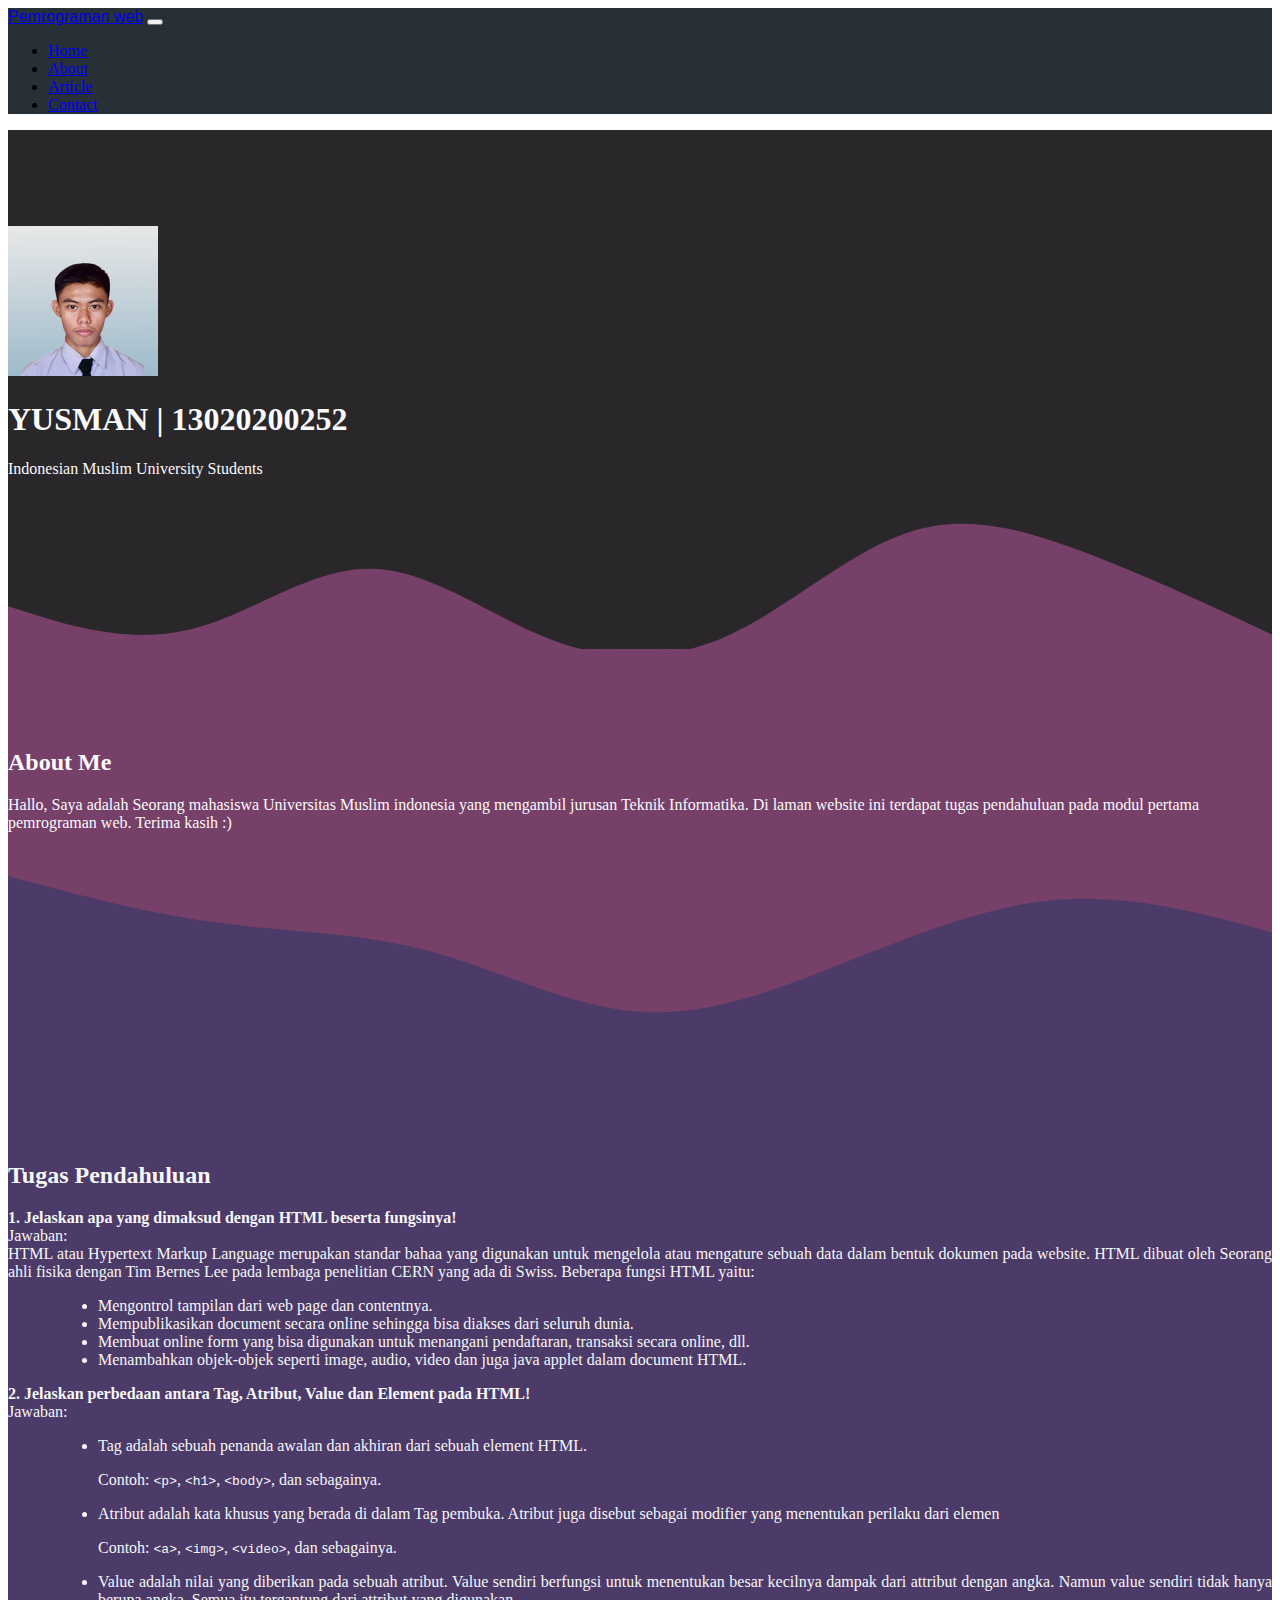
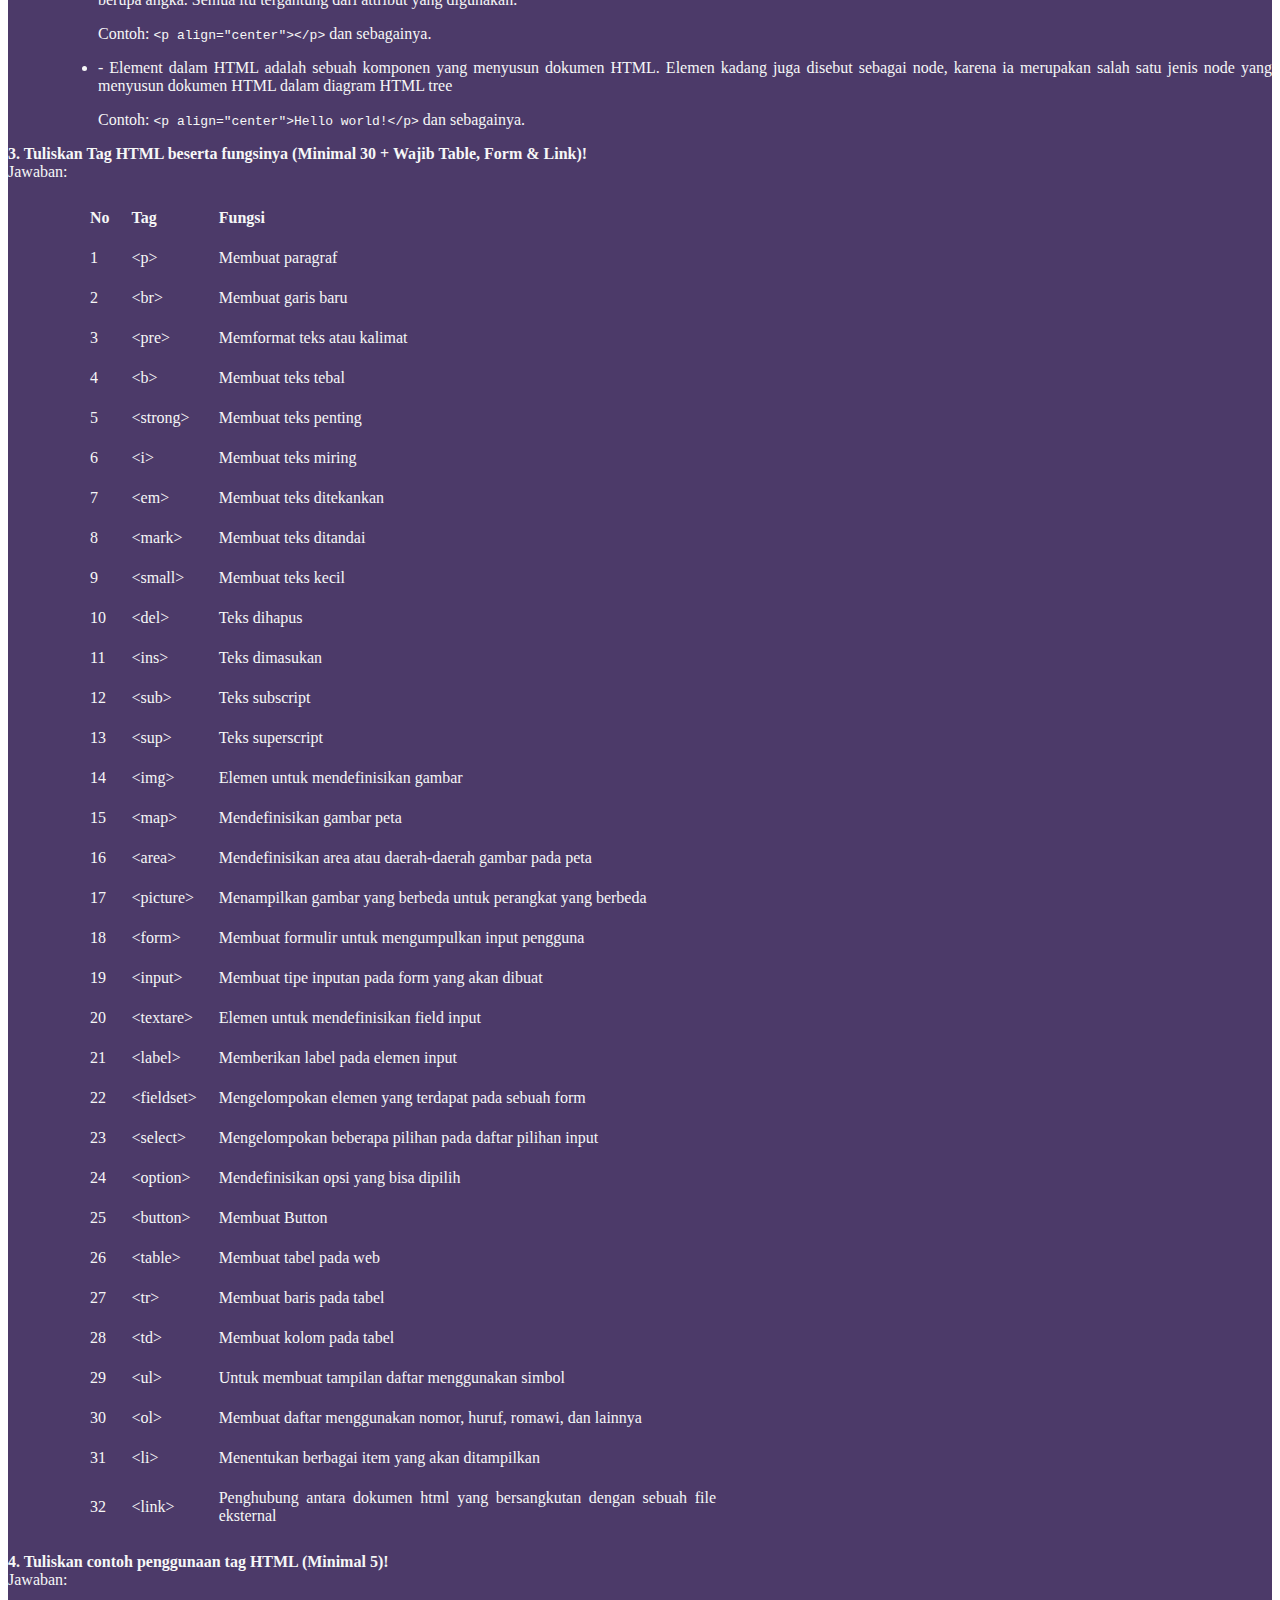
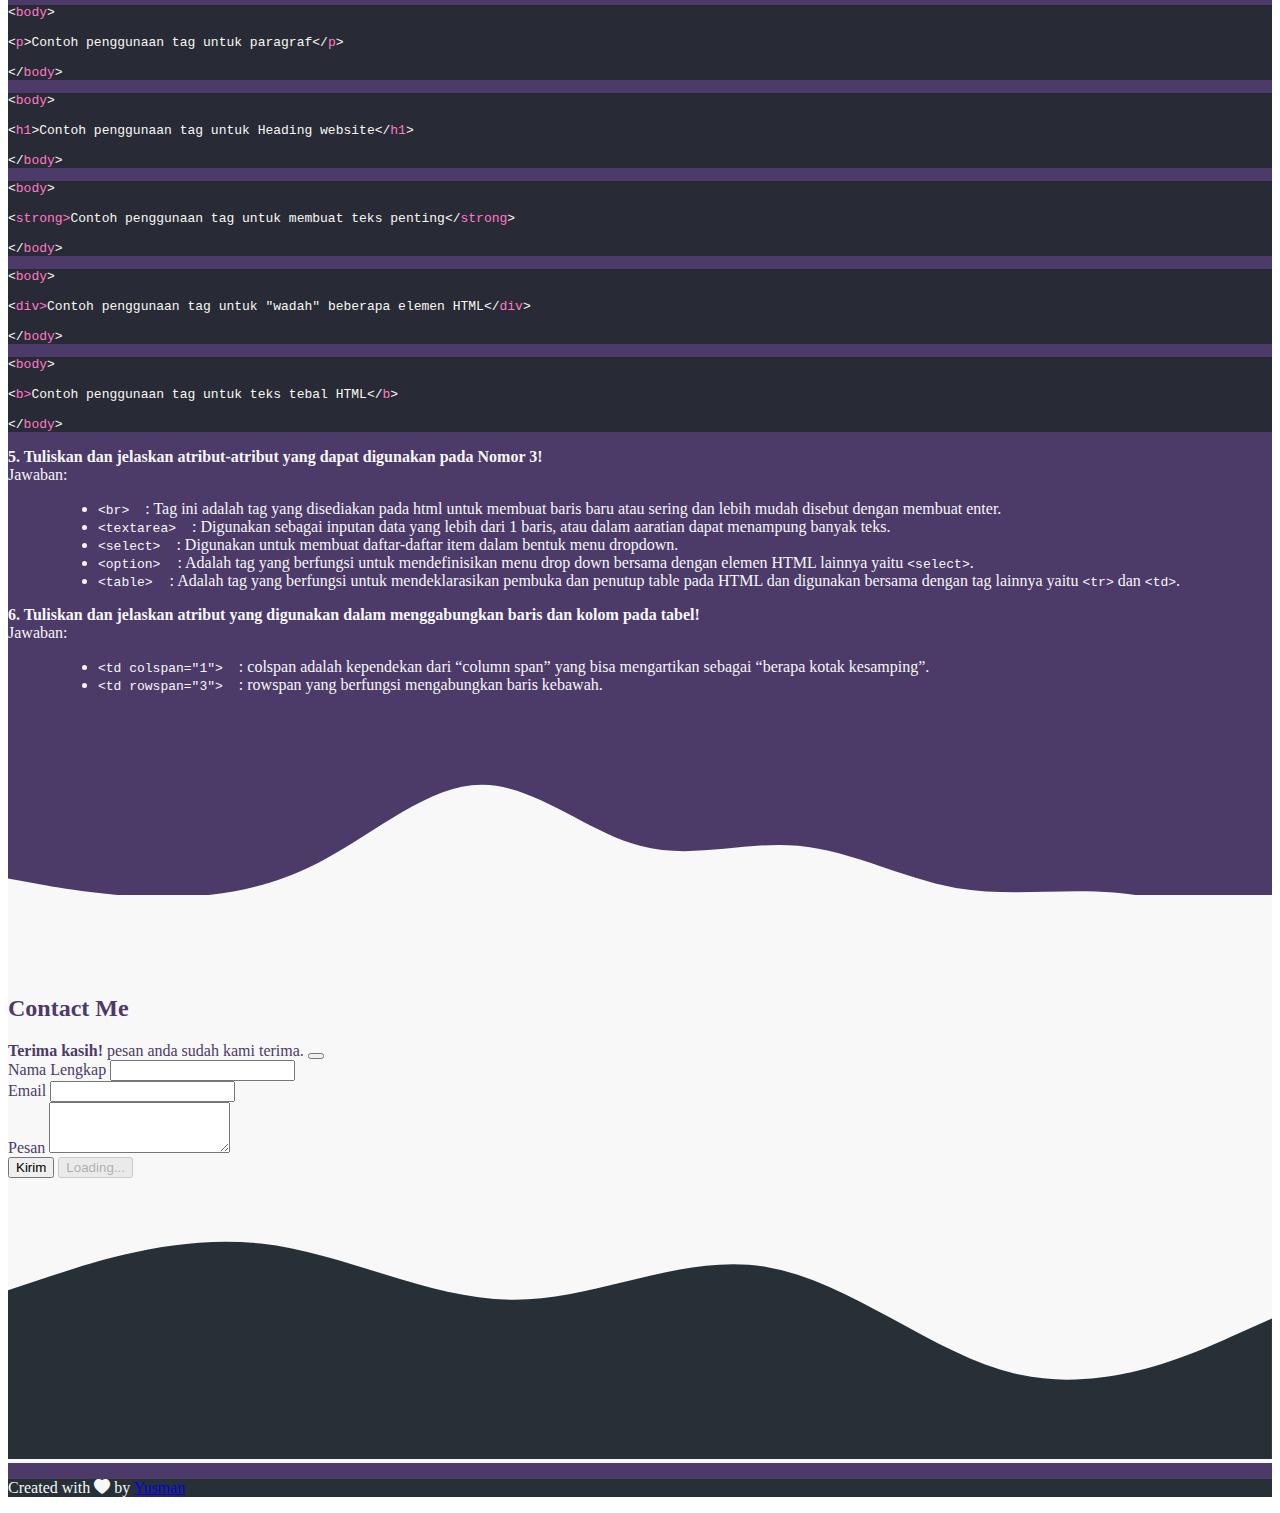
<file: src/index.html>
<!DOCTYPE html>
<html lang="en">
<!-- Required meta tags -->
<meta charset="utf-8" />
<meta name="viewport" content="width=device-width, initial-scale=1" />

<!-- Bootstrap CSS -->
<link href="https://cdn.jsdelivr.net/npm/bootstrap@5.1.0/dist/css/bootstrap.min.css" rel="stylesheet"
  integrity="sha384-KyZXEAg3QhqLMpG8r+8fhAXLRk2vvoC2f3B09zVXn8CA5QIVfZOJ3BCsw2P0p/We" crossorigin="anonymous" />
<link rel="stylesheet" href="style.css">
<title>TUGAS PENDAHULUAN</title>

<!-- Header icon -->
<link rel="icon" type="image/x-icon" href="https://i.postimg.cc/qMhmbPWv/profile-light-Blue.png">

<!-- Boostrap icons -->
<link rel="stylesheet" href="https://cdn.jsdelivr.net/npm/bootstrap-icons@1.7.2/font/bootstrap-icons.css">

<!-- my css -->
<link rel="stylesheet" href="style.css" />

</head>

<body id="home">

  <!-- Navbar -->
  <nav class="navbar navbar-expand-lg navbar-dark shadow-sm fixed-top" style="background-color: #273036">
    <div class="container">
      <a class="navbar-brand" href="#">Pemrograman web</a>
      <button class="navbar-toggler" type="button" data-bs-toggle="collapse" data-bs-target="#navbarNav"
        aria-controls="navbarNav" aria-expanded="false" aria-label="Toggle navigation">
        <span class="navbar-toggler-icon"></span>
      </button>
      <div class="collapse navbar-collapse" id="navbarNav">
        <ul class="navbar-nav ms-auto">
          <li class="nav-item">
            <a class="nav-link active" aria-current="page" href="#home">Home</a>
          </li>
          <li class="nav-item">
            <a class="nav-link" href="#about">About</a>
          </li>
          <li class="nav-item">
            <a class="nav-link" href="#article">Article</a>
          </li>
          <li class="nav-item">
            <a class="nav-link" href="#contact">Contact</a>
          </li>
        </ul>
      </div>
    </div>
  </nav>
  <!-- Akhir Navbar -->


  <!-- Jumbotron -->
  <section class="jumbotron text-center">
    <img src="../img/profile_grey.png" alt="Yusman" width="150" class="rounded rounded-circle img-thumbnail">
    <h1 class="display-7">YUSMAN | 13020200252</h1>
    <p class="lead">Indonesian Muslim University Students</p>

    <svg xmlns="http://www.w3.org/2000/svg" viewBox="0 0 1440 320">
      <path fill="#774069" fill-opacity="1"
        d="M0,128L34.3,138.7C68.6,149,137,171,206,154.7C274.3,139,343,85,411,85.3C480,85,549,139,617,165.3C685.7,192,754,192,823,160C891.4,128,960,64,1029,42.7C1097.1,21,1166,43,1234,69.3C1302.9,96,1371,128,1406,144L1440,160L1440,320L1405.7,320C1371.4,320,1303,320,1234,320C1165.7,320,1097,320,1029,320C960,320,891,320,823,320C754.3,320,686,320,617,320C548.6,320,480,320,411,320C342.9,320,274,320,206,320C137.1,320,69,320,34,320L0,320Z">
      </path>
    </svg>
    <!-- Akhir jumbotron -->


    <!-- About -->
    <section id="about">
      <div class="container">
        <div class="row text-center mb-3">
          <div class="col">
            <h2>About Me</h2>
          </div>
        </div>
        <div class="row justify-content-center fs-5 text-center">
          <div class="col-md-4">
            <p>Hallo, Saya adalah Seorang mahasiswa Universitas Muslim indonesia yang mengambil jurusan Teknik
              Informatika. Di laman website ini terdapat tugas pendahuluan pada modul pertama pemrograman web. Terima
              kasih :)</p>
          </div>
        </div>
      </div>
      <svg xmlns="http://www.w3.org/2000/svg" viewBox="0 0 1440 320">
        <path fill="#4c3a69" fill-opacity="1"
          d="M0,32L40,42.7C80,53,160,75,240,85.3C320,96,400,96,480,117.3C560,139,640,181,720,186.7C800,192,880,160,960,128C1040,96,1120,64,1200,58.7C1280,53,1360,75,1400,85.3L1440,96L1440,320L1400,320C1360,320,1280,320,1200,320C1120,320,1040,320,960,320C880,320,800,320,720,320C640,320,560,320,480,320C400,320,320,320,240,320C160,320,80,320,40,320L0,320Z">
        </path>
      </svg>
      <!-- Akhir About -->


      <!-- Tugas pendahuluan -->
      <section id="article">
        <div class="container">
          <div class="row text-center mb-3">
            <div class="col pb-lg-5">
              <h2>Tugas Pendahuluan</h2>
            </div>
          </div>
          <div class="row justify-content-center">

            <!-- Soal 1 -->
            <p><strong>1. Jelaskan apa yang dimaksud dengan HTML beserta fungsinya!</strong> <br> Jawaban: <br> HTML
              atau Hypertext Markup Language merupakan standar bahaa yang digunakan untuk mengelola atau mengature
              sebuah data dalam bentuk dokumen pada website. HTML dibuat oleh Seorang ahli fisika dengan Tim Bernes Lee
              pada lembaga penelitian CERN yang ada di Swiss. Beberapa fungsi HTML yaitu: <br>
              <ul style="margin-left: 50px;">
                <li>Mengontrol tampilan dari web page dan contentnya.</li>
                <li>Mempublikasikan document secara online sehingga bisa diakses dari seluruh dunia.</li>
                <li>Membuat online form yang bisa digunakan untuk menangani pendaftaran, transaksi secara online, dll.
                </li>
                <li>Menambahkan objek-objek seperti image, audio, video dan juga java applet dalam document HTML.</li>
              </ul>
            </p>

            <!-- Soal 2 -->
            <p><strong>2. Jelaskan perbedaan antara Tag, Atribut, Value dan Element pada HTML!</strong> <br> Jawaban:
              <ul style="margin-left: 50px;">
                <li>Tag adalah sebuah penanda awalan dan akhiran dari sebuah element HTML.</li>
                <p>Contoh: <code>&lt;p&gt;</code>, <code>&lt;h1&gt;</code>, <code>&lt;body&gt;</code>, dan sebagainya.
                </p>
                <li>Atribut adalah kata khusus yang berada di dalam Tag pembuka. Atribut juga disebut sebagai modifier
                  yang menentukan perilaku dari elemen</li>
                <p>Contoh: <code>&lt;a&gt;</code>, <code>&lt;img&gt;</code>, <code>&lt;video&gt;</code>, dan sebagainya.
                </p>
                <li>Value adalah nilai yang diberikan pada sebuah atribut. Value sendiri berfungsi untuk menentukan
                  besar kecilnya dampak dari attribut dengan angka. Namun value sendiri tidak hanya berupa angka. Semua
                  itu tergantung dari attribut yang digunakan.</li>
                <p>Contoh: <code>&lt;p align="center"&gt;&lt;/p&gt;</code> dan sebagainya.
                </p>
                <li>- Element dalam HTML adalah sebuah komponen yang menyusun dokumen HTML. Elemen kadang juga disebut
                  sebagai node, karena ia merupakan salah satu jenis node yang menyusun dokumen HTML dalam diagram HTML
                  tree
                  <p>Contoh: <code>&lt;p align="center"&gt;Hello world!&lt;/p&gt;</code> dan sebagainya.
                  </p>
                </li>
              </ul>
            </p>

            <!-- Soal 3 -->
            <p><strong>3. Tuliskan Tag HTML beserta fungsinya (Minimal 30 + Wajib Table, Form & Link)!</strong> <br>
              Jawaban: <br>
              <table class="table table-bordered table-hover table-condensed" cellpadding="10px" cellpacing="auto">
                <thead>
                  <tr>
                    <th>No</th>
                    <th>Tag</th>
                    <th>Fungsi</th>
                  </tr>
                  <tr>
                    <td>1</td>
                    <td>&lt;p&gt;</td>
                    <td>Membuat paragraf</td>
                  </tr>
                  <tr>
                    <td>2</td>
                    <td>&lt;br&gt;</td>
                    <td>Membuat garis baru</td>
                  </tr>
                  <tr>
                    <td>3</td>
                    <td>&lt;pre&gt;</td>
                    <td>Memformat teks atau kalimat</td>
                  </tr>
                  <tr>
                    <td>4</td>
                    <td>&lt;b&gt;</td>
                    <td>Membuat teks tebal</td>
                  </tr>
                  <tr>
                    <td>5</td>
                    <td>&lt;strong&gt;</td>
                    <td>Membuat teks penting</td>
                  </tr>
                  <tr>
                    <td>6</td>
                    <td>&lt;i&gt;</td>
                    <td>Membuat teks miring</td>
                  </tr>
                  <tr>
                    <td>7</td>
                    <td>&lt;em&gt;</td>
                    <td>Membuat teks ditekankan</td>
                  </tr>
                  <tr>
                    <td>8</td>
                    <td>&lt;mark&gt;</td>
                    <td>Membuat teks ditandai</td>
                  </tr>
                  <tr>
                    <td>9</td>
                    <td>&lt;small&gt;</td>
                    <td>Membuat teks kecil</td>
                  </tr>
                  <tr>
                    <td>10</td>
                    <td>&lt;del&gt;</td>
                    <td>Teks dihapus</td>
                  </tr>
                  <tr>
                    <td>11</td>
                    <td>&lt;ins&gt;</td>
                    <td>Teks dimasukan</td>
                  </tr>
                  <tr>
                    <td>12</td>
                    <td>&lt;sub&gt;</td>
                    <td>Teks subscript</td>
                  </tr>
                  <tr>
                    <td>13</td>
                    <td>&lt;sup&gt;</td>
                    <td>Teks superscript</td>
                  </tr>
                  <tr>
                    <td>14</td>
                    <td>&lt;img&gt;</td>
                    <td>Elemen untuk mendefinisikan gambar</td>
                  </tr>
                  <tr>
                    <td>15</td>
                    <td>&lt;map&gt;</td>
                    <td>Mendefinisikan gambar peta</td>
                  </tr>
                  <tr>
                    <td>16</td>
                    <td>&lt;area&gt;</td>
                    <td>Mendefinisikan area atau daerah-daerah gambar pada peta</td>
                  </tr>
                  <tr>
                    <td>17</td>
                    <td>&lt;picture&gt;</td>
                    <td>Menampilkan gambar yang berbeda untuk perangkat yang berbeda</td>
                  </tr>
                  <tr>
                    <td>18</td>
                    <td>&lt;form&gt;</td>
                    <td>Membuat formulir untuk mengumpulkan input pengguna</td>
                  </tr>
                  <tr>
                    <td>19</td>
                    <td>&lt;input&gt;</td>
                    <td>Membuat tipe inputan pada form yang akan dibuat</td>
                  </tr>
                  <tr>
                    <td>20</td>
                    <td>&lt;textare&gt;</td>
                    <td>Elemen untuk mendefinisikan field input</td>
                  </tr>
                  <tr>
                    <td>21</td>
                    <td>&lt;label&gt;</td>
                    <td>Memberikan label pada elemen input</td>
                  </tr>
                  <tr>
                    <td>22</td>
                    <td>&lt;fieldset&gt;</td>
                    <td>Mengelompokan elemen yang terdapat pada sebuah form</td>
                  </tr>
                  <tr>
                    <td>23</td>
                    <td>&lt;select&gt;</td>
                    <td>Mengelompokan beberapa pilihan pada daftar pilihan input</td>
                  </tr>
                  <tr>
                    <td>24</td>
                    <td>&lt;option&gt;</td>
                    <td>Mendefinisikan opsi yang bisa dipilih</td>
                  </tr>
                  <tr>
                    <td>25</td>
                    <td>&lt;button&gt;</td>
                    <td>Membuat Button</td>
                  </tr>
                  <tr>
                    <td>26</td>
                    <td>&lt;table&gt;</td>
                    <td>Membuat tabel pada web</td>
                  </tr>
                  <tr>
                    <td>27</td>
                    <td>&lt;tr&gt;</td>
                    <td>Membuat baris pada tabel</td>
                  </tr>
                  <tr>
                    <td>28</td>
                    <td>&lt;td&gt;</td>
                    <td>Membuat kolom pada tabel</td>
                  </tr>
                  <tr>
                    <td>29</td>
                    <td>&lt;ul&gt;</td>
                    <td>Untuk membuat tampilan daftar menggunakan simbol</td>
                  </tr>
                  <tr>
                    <td>30</td>
                    <td>&lt;ol&gt;</td>
                    <td>Membuat daftar menggunakan nomor, huruf, romawi, dan lainnya</td>
                  </tr>
                  <tr>
                    <td>31</td>
                    <td>&lt;li&gt;</td>
                    <td>Menentukan berbagai item yang akan ditampilkan</td>
                  </tr>
                  <tr>
                    <td>32</td>
                    <td>&lt;link&gt;</td>
                    <td>Penghubung antara dokumen html yang bersangkutan dengan sebuah file eksternal</td>
                  </tr>
                  </tbody>
              </table>

              <!-- Soal 4 -->
              <p><strong>4. Tuliskan contoh penggunaan tag HTML (Minimal 5)!</strong> <br>
                Jawaban: <br>
                <div class="highlight-1">
                  <pre tabindex="0"
                    style="color:#f8f8f2;background-color:#282a36;-moz-tab-size:4;-o-tab-size:4;tab-size:4"><code class="language-html" data-lang="html"><span style="display:flex"><span>&lt;<span style="color:#ff79c6">body</span>&gt;
                </span></span><span style="display:flex"><span>&lt;<span style="color:#ff79c6">p</span>&gt;Contoh penggunaan tag untuk paragraf&lt;/<span style="color:#ff79c6">p</span>&gt;
                </span></span><span style="display:flex"><span>&lt;/<span style="color:#ff79c6">body</span>&gt; </span></span></code></pre>
                </div>
                <div class="highlight-2">
                  <pre tabindex="0"
                    style="color:#f8f8f2;background-color:#282a36;-moz-tab-size:4;-o-tab-size:4;tab-size:4"><code class="language-html" data-lang="html"><span style="display:flex"><span>&lt;<span style="color:#ff79c6">body</span>&gt;
                </span></span><span style="display:flex"><span>&lt;<span style="color:#ff79c6">h1</span>&gt;Contoh penggunaan tag untuk Heading website&lt;/<span style="color:#ff79c6">h1</span>&gt;
                </span></span><span style="display:flex"><span>&lt;/<span style="color:#ff79c6">body</span>&gt; </span></span></code></pre>
                </div>
                <div class="highlight-3">
                  <pre tabindex="0"
                    style="color:#f8f8f2;background-color:#282a36;-moz-tab-size:4;-o-tab-size:4;tab-size:4"><code class="language-html" data-lang="html"><span style="display:flex"><span>&lt;<span style="color:#ff79c6">body</span>&gt;
                </span></span><span style="display:flex"><span>&lt;<span style="color:#ff79c6">strong&gt;</span>Contoh penggunaan tag untuk membuat teks penting&lt;/<span style="color:#ff79c6">strong</span>&gt;
                </span></span><span style="display:flex"><span>&lt;/<span style="color:#ff79c6">body</span>&gt; </span></span></code></pre>
                </div>
                <div class="highlight-4">
                  <pre tabindex="0"
                    style="color:#f8f8f2;background-color:#282a36;-moz-tab-size:4;-o-tab-size:4;tab-size:4"><code class="language-html" data-lang="html"><span style="display:flex"><span>&lt;<span style="color:#ff79c6">body</span>&gt;
                </span></span><span style="display:flex"><span>&lt;<span style="color:#ff79c6">div&gt;</span>Contoh penggunaan tag untuk "wadah" beberapa elemen HTML&lt;/<span style="color:#ff79c6">div</span>&gt;
                </span></span><span style="display:flex"><span>&lt;/<span style="color:#ff79c6">body</span>&gt; </span></span></code></pre>
                </div>
                <div class="highlight-5">
                  <pre tabindex="0"
                    style="color:#f8f8f2;background-color:#282a36;-moz-tab-size:4;-o-tab-size:4;tab-size:4"><code class="language-html" data-lang="html"><span style="display:flex"><span>&lt;<span style="color:#ff79c6">body</span>&gt;
                </span></span><span style="display:flex"><span>&lt;<span style="color:#ff79c6">b&gt;</span>Contoh penggunaan tag untuk teks tebal HTML&lt;/<span style="color:#ff79c6">b</span>&gt;
                </span></span><span style="display:flex"><span>&lt;/<span style="color:#ff79c6">body</span>&gt; </span></span></code></pre>
                </div>
              </p>

              <!-- Soal 5 -->
              <p><strong>5. Tuliskan dan jelaskan atribut-atribut yang dapat digunakan pada Nomor 3!</strong> <br>
                Jawaban: <br>
                <ul style="margin-left: 50px;">
                  <li><code>&lt;br&gt;</code>&emsp;: Tag ini adalah tag yang disediakan pada html untuk membuat baris
                    baru atau
                    sering dan lebih mudah disebut dengan membuat enter.</li>
                  <li><code>&lt;textarea&gt;</code>&emsp;: Digunakan sebagai inputan data yang lebih dari 1 baris, atau
                    dalam
                    aaratian dapat menampung banyak teks.
                  </li>
                  <li><code>&lt;select&gt;</code>&emsp;: Digunakan untuk membuat daftar-daftar item dalam bentuk menu
                    dropdown.</li>
                  <li> <code>&lt;option&gt;&emsp;</code> : Adalah tag yang berfungsi untuk mendefinisikan menu drop down
                    bersama dengan
                    elemen HTML lainnya yaitu <code>&lt;select&gt;</code>.
                  </li>
                  <li> <code>&lt;table&gt;&emsp;</code> : Adalah tag yang berfungsi untuk mendeklarasikan pembuka dan
                    penutup table pada HTML dan digunakan bersama dengan tag lainnya yaitu
                    <code>&lt;tr&gt;</code> dan <code>&lt;td&gt;</code>.
                  </li>
                </ul>
              </p>

              <!-- Soal 6 -->
              <p><strong>6. Tuliskan dan jelaskan atribut yang digunakan dalam menggabungkan baris dan kolom pada
                  tabel!</strong> <br>
                Jawaban: <br>
                <ul style="margin-left: 50px;">
                  <li><code>&lt;td colspan="1"&gt;</code>&emsp;: colspan adalah kependekan dari “column span” yang
                    bisa
                    mengartikan sebagai “berapa kotak kesamping”.
                  </li>
                  <li><code>&lt;td rowspan="3"&gt;</code>&emsp;: rowspan yang berfungsi mengabungkan baris kebawah.
                  </li>
                </ul>
              </p>
          </div>
        </div>

        </div>
        <svg xmlns="http://www.w3.org/2000/svg" viewBox="0 0 1440 320">
          <path fill="#f8f8f8" fill-opacity="1"
            d="M0,192L30,197.3C60,203,120,213,180,213.3C240,213,300,203,360,170.7C420,139,480,85,540,85.3C600,85,660,139,720,154.7C780,171,840,149,900,154.7C960,160,1020,192,1080,202.7C1140,213,1200,203,1260,208C1320,213,1380,235,1410,245.3L1440,256L1440,320L1410,320C1380,320,1320,320,1260,320C1200,320,1140,320,1080,320C1020,320,960,320,900,320C840,320,780,320,720,320C660,320,600,320,540,320C480,320,420,320,360,320C300,320,240,320,180,320C120,320,60,320,30,320L0,320Z">
          </path>
        </svg>
        <!-- Akhir tugas pendahuluan -->


        <!-- Contact -->
        <section id="contact">
          <div class="container">
            <div class="row text-center mb-3">
              <div class="col">
                <h2>Contact Me</h2>
              </div>
            </div>
            <div class="row justify-content-center ">
              <div class="col-md-6">
                <div class="alert alert-success alert-dismissible fade show d-none my-alert" role="alert">
                  <strong>Terima kasih!</strong> pesan anda sudah kami terima.
                  <button type="button" class="btn-close" data-bs-dismiss="alert" aria-label="Close"></button>
                </div>
                <form name="yusman-contact-form">
                  <div class="mb-3">
                    <label for="name" class="form-label">Nama Lengkap</label>
                    <input type="text" class="form-control" id="name" aria-describedby="name" name="nama">
                  </div>
                  <div class="mb-3">
                    <label for="email" class="form-label">Email</label>
                    <input type="email" class="form-control" id="email" aria-describedby="email" name="email">
                  </div>
                  <div class="mb-3">
                    <label for="pesan" class="form-label">Pesan</label>
                    <textarea class="form-control" id="Pesan" rows="3" name="pesan"></textarea>
                  </div>
                  <div class=" text-center">
                    <button type="submit" class="btn btn-primary btn-kirim">Kirim</button>


                    <button class="btn btn-primary btn-loading d-none" type="button" disabled>
                      <span class="spinner-border spinner-border-sm" role="status" aria-hidden="true"></span>
                      Loading...
                    </button>
                  </div>
                </form>
              </div>
            </div>
          </div>
          <svg xmlns="http://www.w3.org/2000/svg" viewBox="0 0 1440 320">
            <path fill="#273036" fill-opacity="1"
              d="M0,128L48,112C96,96,192,64,288,74.7C384,85,480,139,576,138.7C672,139,768,85,864,101.3C960,117,1056,203,1152,224C1248,245,1344,203,1392,181.3L1440,160L1440,320L1392,320C1344,320,1248,320,1152,320C1056,320,960,320,864,320C768,320,672,320,576,320C480,320,384,320,288,320C192,320,96,320,48,320L0,320Z">
            </path>
          </svg>
        </section>
        <!-- Akhir Contact -->


        <!-- Footer -->
        <footer class="bg text-white text-center pb-3" style="background-color: #273036">
          <p>Created with <i class="bi bi-heart-fill text-danger"></i> by <a href="https://www.instagram.com/yusm.n/"
              class="text-white fw-bold">Yusman</a></p>
        </footer>
        <!-- akhir Footer -->

        <!-- script boostrap V5 -->
        <script src="https://cdn.jsdelivr.net/npm/bootstrap@5.1.0/dist/js/bootstrap.bundle.min.js"
          integrity="sha384-U1DAWAznBHeqEIlVSCgzq+c9gqGAJn5c/t99JyeKa9xxaYpSvHU5awsuZVVFIhvj" crossorigin="anonymous">
        </script>

        <!-- script contact form sheet -->
        <script>
          const scriptURL =
            'https://script.google.com/macros/s/AKfycbw6YZE27n3gsJAtONboVlOHyYbu0GKsTLZfuayOOhXqvChMdNjhQNoVurUMB5Igs0SNFQ/exec';
          const form = document.forms['yusman-contact-form']
          const btnKirim = document.querySelector(".btn-kirim")
          const btnLoading = document.querySelector(".btn-loading")
          const myAlert = document.querySelector(".my-alert")

          form.addEventListener('submit', e => {

            e.preventDefault()
            //ketika tombol submit diklik
            //tampilkan tombol loading, hilangkan tombol kirim
            btnLoading.classList.toggle("d-none")
            btnKirim.classList.toggle("d-none")
            fetch(scriptURL, {
                method: 'POST',
                body: new FormData(form)
              })
              .then(response => {
                //tampilkan tombol kirim, hilangkan tombol loading
                btnLoading.classList.toggle("d-none")
                btnKirim.classList.toggle("d-none")
                // tampilkan alert
                myAlert.classList.toggle("d-none")
                console.log('Success!', response)
                //reset tulisan di form
                form.reset()
              })
              .catch(error => console.error('Error!', error.message))
          })
        </script>

</body>

</html>
</file>
<file: src/style.css>
.navbar .navbar-brand {
  font-family: "Segoe UI", Roboto, Helvetica, Arial, sans-serif, "Apple Color Emoji", "Segoe UI Emoji", "Segoe UI Symbol";
}

.jumbotron{
  padding-top: 6rem;
  color: #fafafa;
  background-color: #29272a;
}


#about {
  margin-top: -130px;
  background-color: #774069;
}

#article {
  margin-top: -70px;
  background-color: #4c3a69;
  color: #f6f7f7;
}

#article .container .row {
  text-align: justify;

}

#article .container .row table{
  color: #f6f7f7;
  width: 650px;
  height: 650px;
  margin-left: 70px;
}

#contact {
  margin-top: -100px;
  color: #4c3a69;
  background-color: #f8f8f8;
}

#contact .btn {
  align-content: center;
}

.foo {
  background-color: rgb(62, 60, 77);
}

section {
  padding-top: 5rem;
}
</file>
